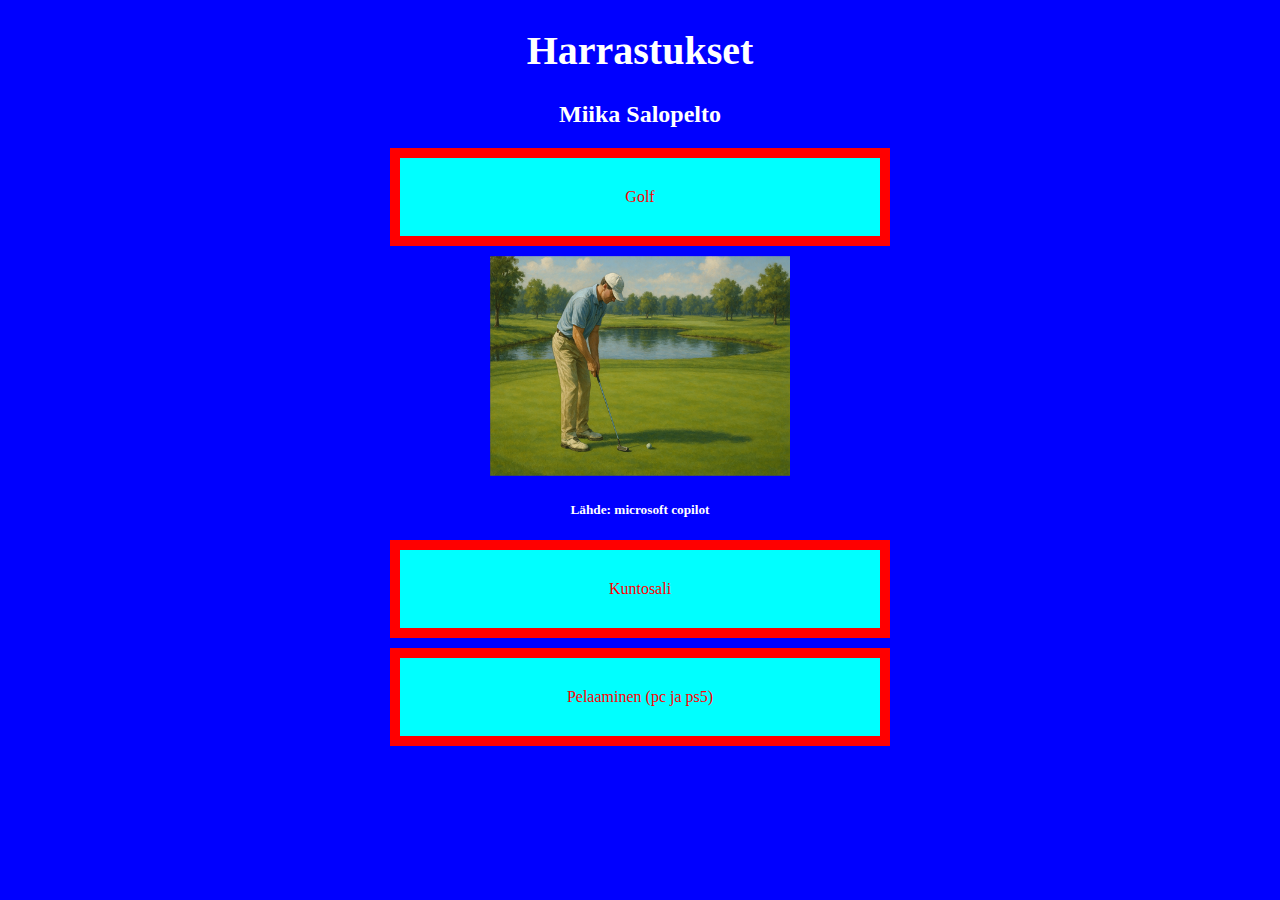
<file: Digitaaliset palvelut/harrastukset.html>
<!DOCTYPE html>
<html lang="fi">

<head>
  <title>Harrastukset</title> 
  <meta name="viewport" content="width=device-width, initial-scale=1">  
  <meta charset="UTF-8">
  <meta name="author" content="Miika">
  <!-- lisää meta-elementtejä -->
  <link href="tyyli.css" rel="stylesheet" type="text/css">
</head>

<body>
  
 <header><h1>Harrastukset</h1></header>
 <h2>Miika Salopelto</h2>
 <div>
 <p>Golf</p>
 <img src="Golf.jpg" alt="Kuva golffarista"
 width="300" height="220">
<h5>Lähde: microsoft copilot </h5>
<p>Kuntosali</p>
<p>Pelaaminen (pc ja ps5)</p>
</div>

</body>

</html>
</file>
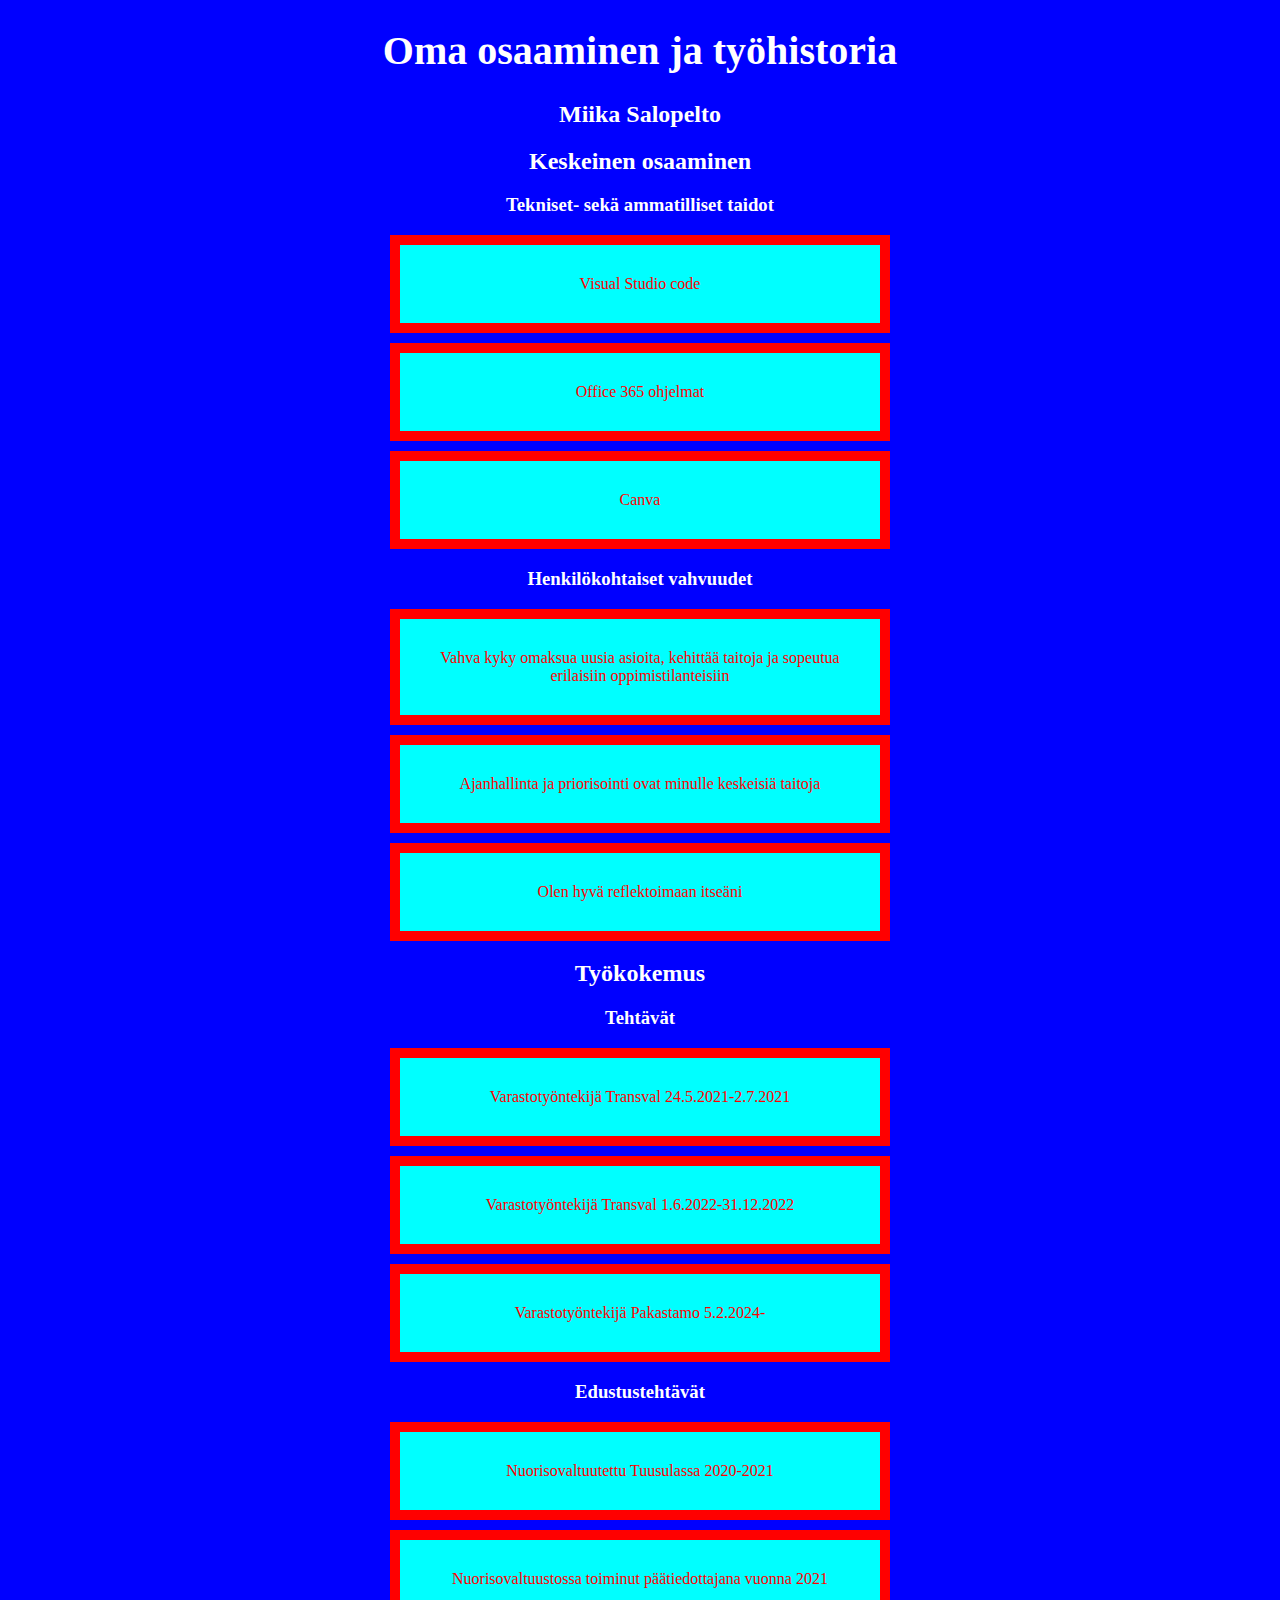
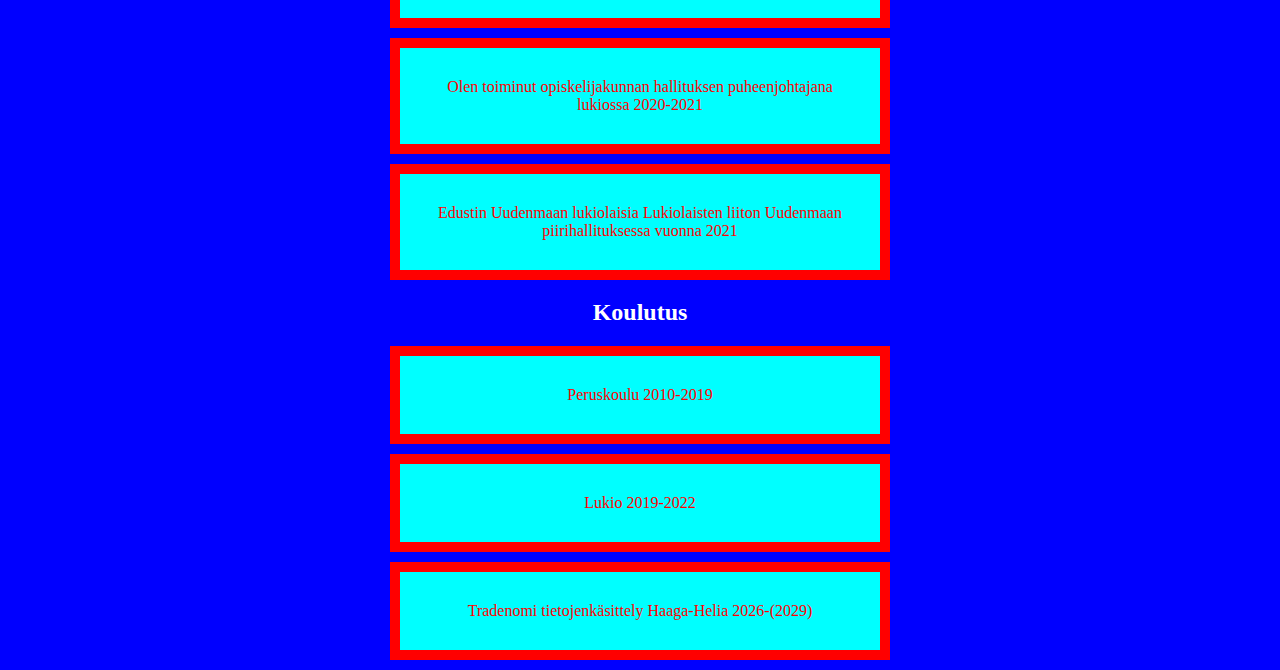
<file: Digitaaliset palvelut/omaosaaminen.html>
<!DOCTYPE html>
<html lang="fi">

<head>
  <title>Oma osaaminen ja työhistoria</title> 
  <meta name="viewport" content="width=device-width, initial-scale=1">  
  <meta charset="UTF-8">
  <meta name="author" content="Miika">
  <!-- lisää meta-elementtejä -->
  <link href="tyyli.css" rel="stylesheet" type="text/css">
</head>

<body>
 <header><h1>Oma osaaminen ja työhistoria</h1></header>
 <h2>Miika Salopelto</h2>
<div>
  <h2>Keskeinen osaaminen</h2>
  <h3>Tekniset- sekä ammatilliset taidot</h3>
  <p>Visual Studio code</p>
  <p>Office 365 ohjelmat</p>
  <p>Canva</p>
  <h3>Henkilökohtaiset vahvuudet</h3>
  <p>Vahva kyky omaksua uusia asioita, kehittää taitoja ja sopeutua erilaisiin oppimistilanteisiin</p>
<p>Ajanhallinta ja priorisointi ovat minulle keskeisiä taitoja</p>
<p>Olen hyvä reflektoimaan itseäni</p>

</div>
<div>
  <h2>Työkokemus</h2>
  <h3>Tehtävät</h3>
  <p>Varastotyöntekijä Transval 24.5.2021-2.7.2021</p>
  <p>Varastotyöntekijä Transval 1.6.2022-31.12.2022</p>
  <p>Varastotyöntekijä Pakastamo 5.2.2024-</p>
  <h3>Edustustehtävät</h3>
  <p>Nuorisovaltuutettu Tuusulassa 2020-2021</p>
  <p>Nuorisovaltuustossa toiminut päätiedottajana vuonna 2021</p>
  <p>Olen toiminut opiskelijakunnan hallituksen puheenjohtajana lukiossa 2020-2021</p>
  <p>Edustin Uudenmaan lukiolaisia Lukiolaisten liiton Uudenmaan piirihallituksessa vuonna
2021</p>
<h2>Koulutus</h2>
<p>Peruskoulu 2010-2019</p>
<p>Lukio 2019-2022</p>
<p>Tradenomi tietojenkäsittely Haaga-Helia 2026-(2029)</p>

</div>


</body>

</html>
</file>
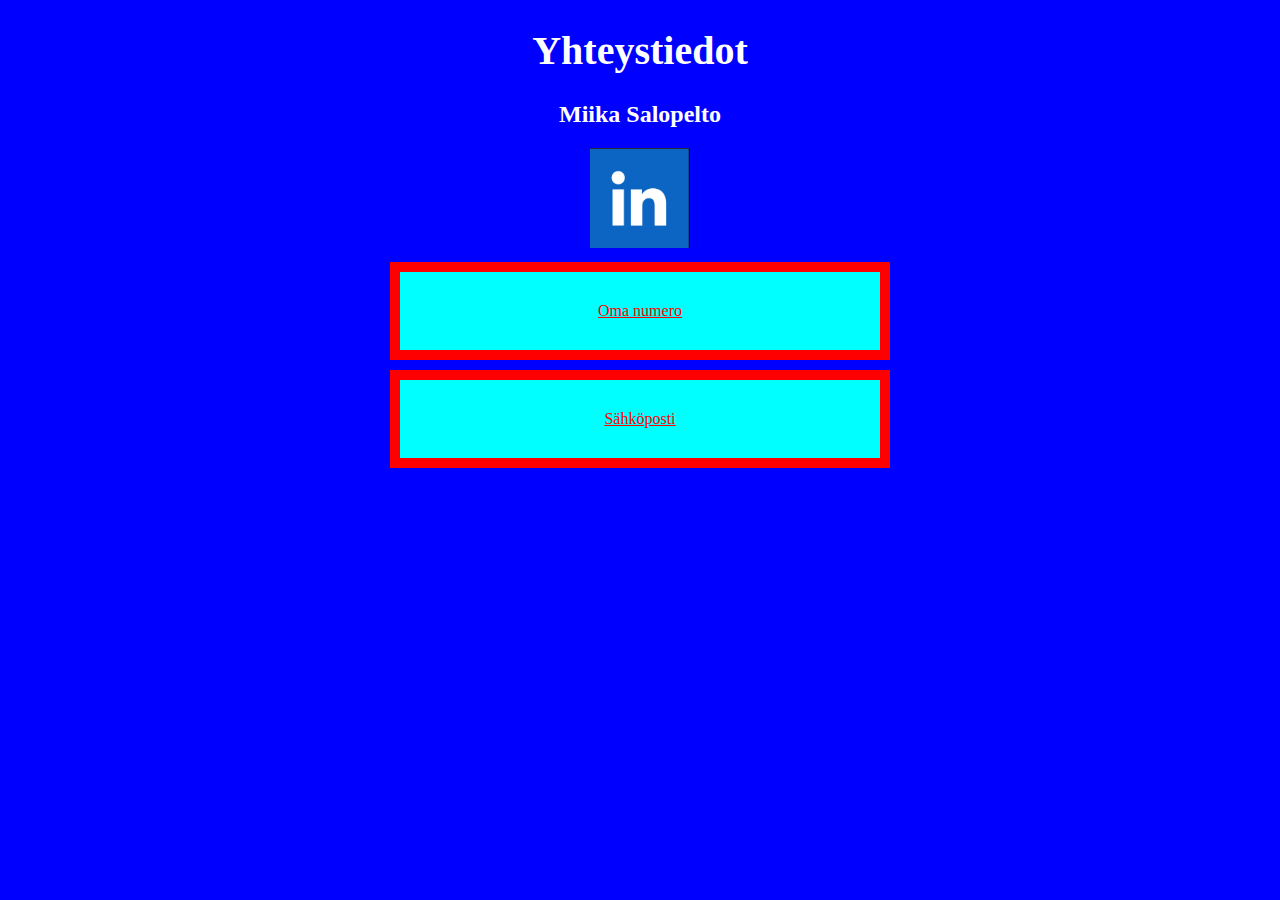
<file: Digitaaliset palvelut/yhteystiedot.html>
<!DOCTYPE html>
<html lang="fi">

<head>
  <title>Yhteystiedot</title> 
  <meta name="viewport" content="width=device-width, initial-scale=1">  
  <meta charset="UTF-8">
  <meta name="author" content="Miika">
  <!-- lisää meta-elementtejä -->
  <link href="tyyli.css" rel="stylesheet" type="text/css">
</head>

<body>
 
 <header><h1>Yhteystiedot</h1></header>
 <h2>Miika Salopelto</h2>
  <div>
<a href="https://www.linkedin.com/in/miika-salopelto-0b941b202/">
  <img src="Linkedin.jpg" alt="Linkedin" width="100">
</a>
<p><a href="0406874800">Oma numero</a></p>
<p><a href="miika.salopelto@gmail.com">Sähköposti</a></p>
</div>

</body>

</html>
</file>
<file: Digitaaliset palvelut/tyyli.css>
body {
    color: rgb(255, 0, 0);
    background-color: blue;
    text-align: center;
    font-family: 'Times New Roman', Times, serif;
    font-size: 16px;
    margin: 0 auto;
    max-width: 1200px;
    padding: 0 16px;
}

h1 {
    color: white;
    font-size: 40px;
    font-family: 'Times New Roman', Times, serif;
}

h2, h3, h4, h5 {
    color: white;
    font-family: 'Times New Roman', Times, serif;
    text-align: center;
}

a {
    color: white;
}

div a {
    color: red;
}

header, footer {
    text-align: center;
}

.laatikko {
    display: block;
}



div p {
    background-color: aqua;
    padding: 30px;
    border: solid 10px red;
    width: 100%;
    max-width: 500px;
    margin: 10px auto;
    box-sizing: border-box;
}

main {
    display: flex;
    flex-direction: column;
    gap: 30px;
}

.esittely {
    display: flex;
    flex-direction: column;     /* Tekstit -> Kuva allekkain */
    gap: 20px;
}

.esittely img {
    width: 100%;
    max-width: 320px;
    height: auto;
    display: block;
    margin: 0 auto;
    border-radius: 4px;
}

nav {
    width: 100%;
    max-width: 300px;
    margin: 0 auto;
}

.linkit,
.linkit h2,
.linkit p {
    text-align: center;         /* SAMA TASO kuin Linkkejä-otsikko */
}

.linkit a {
    color: white;
    text-decoration: none;
}

/* ---------------------------------------------------------
   LEVEÄ NÄYTTÖ: ESITTELY VASEMMALLE — LINKIT VIEREEN
--------------------------------------------------------- */

@media (min-width: 800px) {

    main {
        flex-direction: row;
        justify-content: center;
        align-items: flex-start;
        gap: 40px;
    }

    .esittely {
        flex: 2;
        max-width: 600px;
        text-align: left;      /* Tekstit lukijaystävällisemmin vasemmalle */
    }

    nav.linkit {
        flex: 1;
        max-width: 300px;
        margin: 0 auto;
        text-align: center;    /* Keskitetty myös sivupalkissa */
    }
}
</file>
